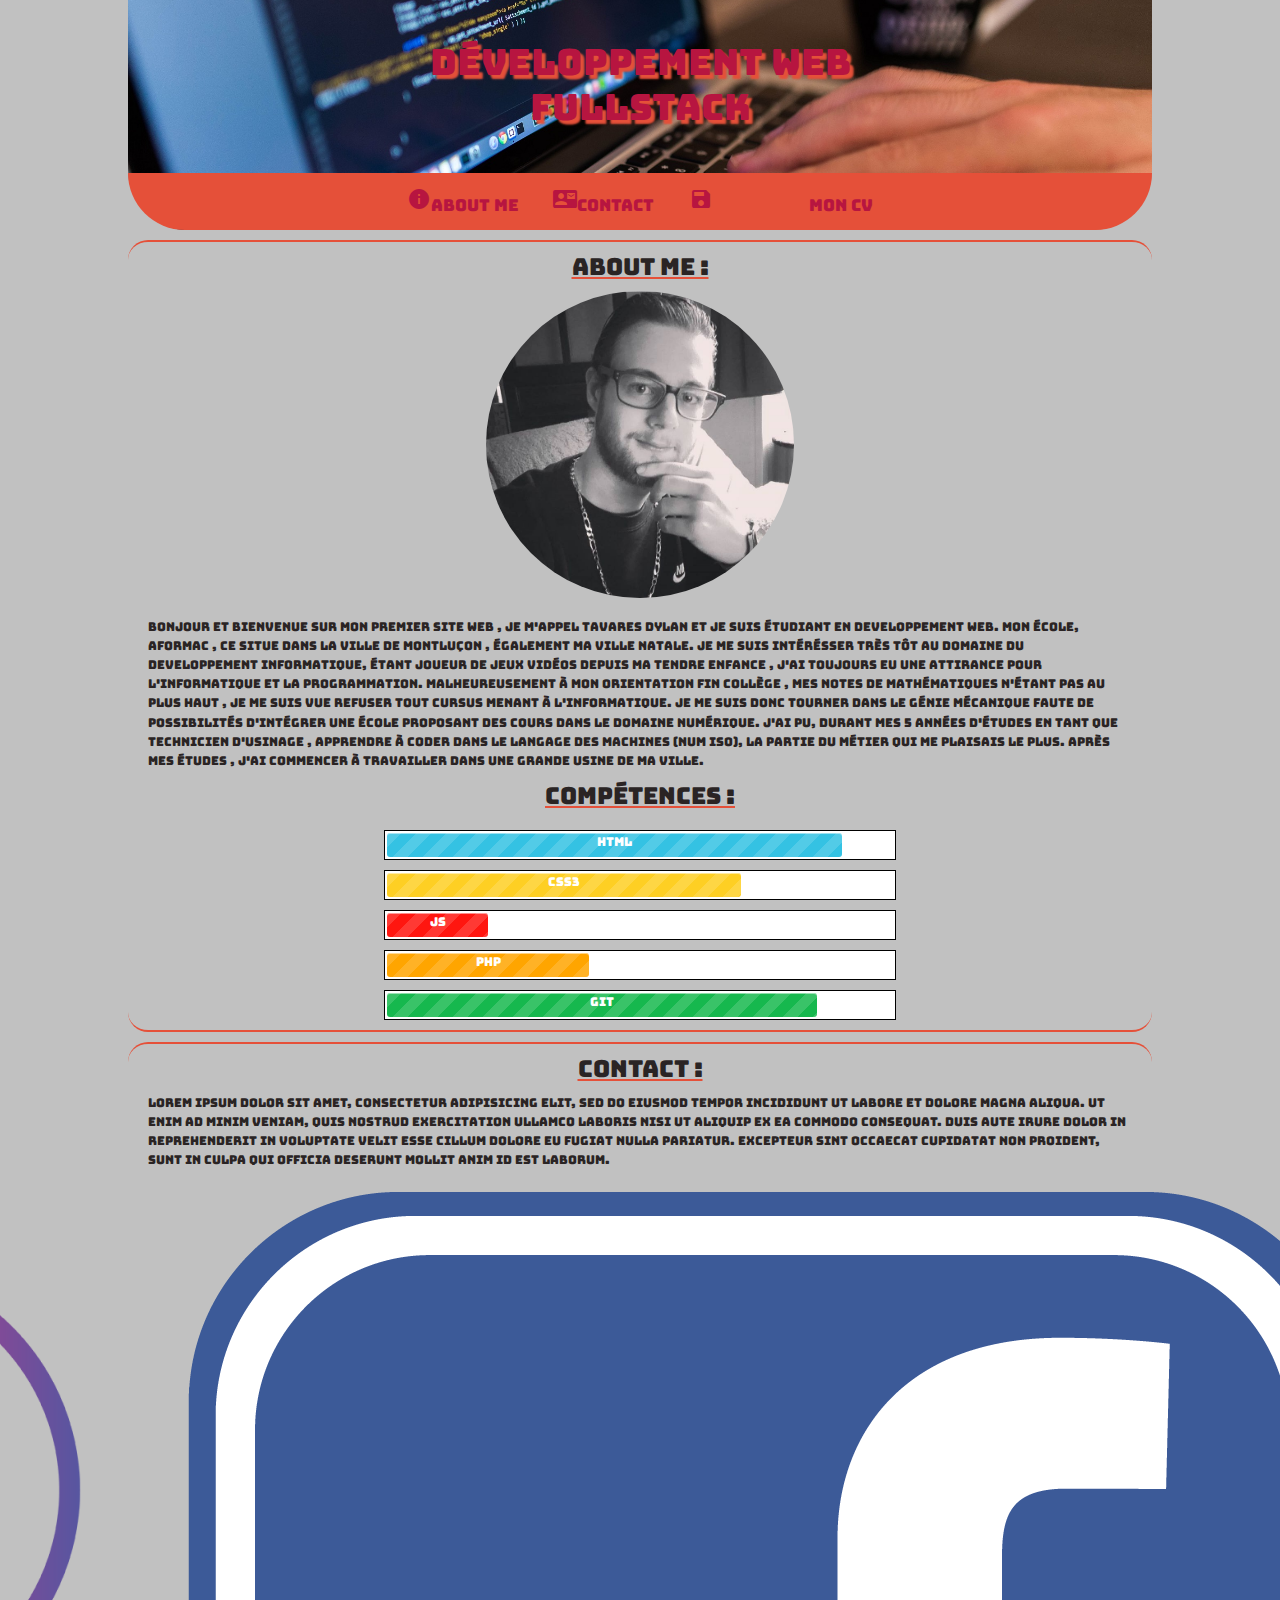
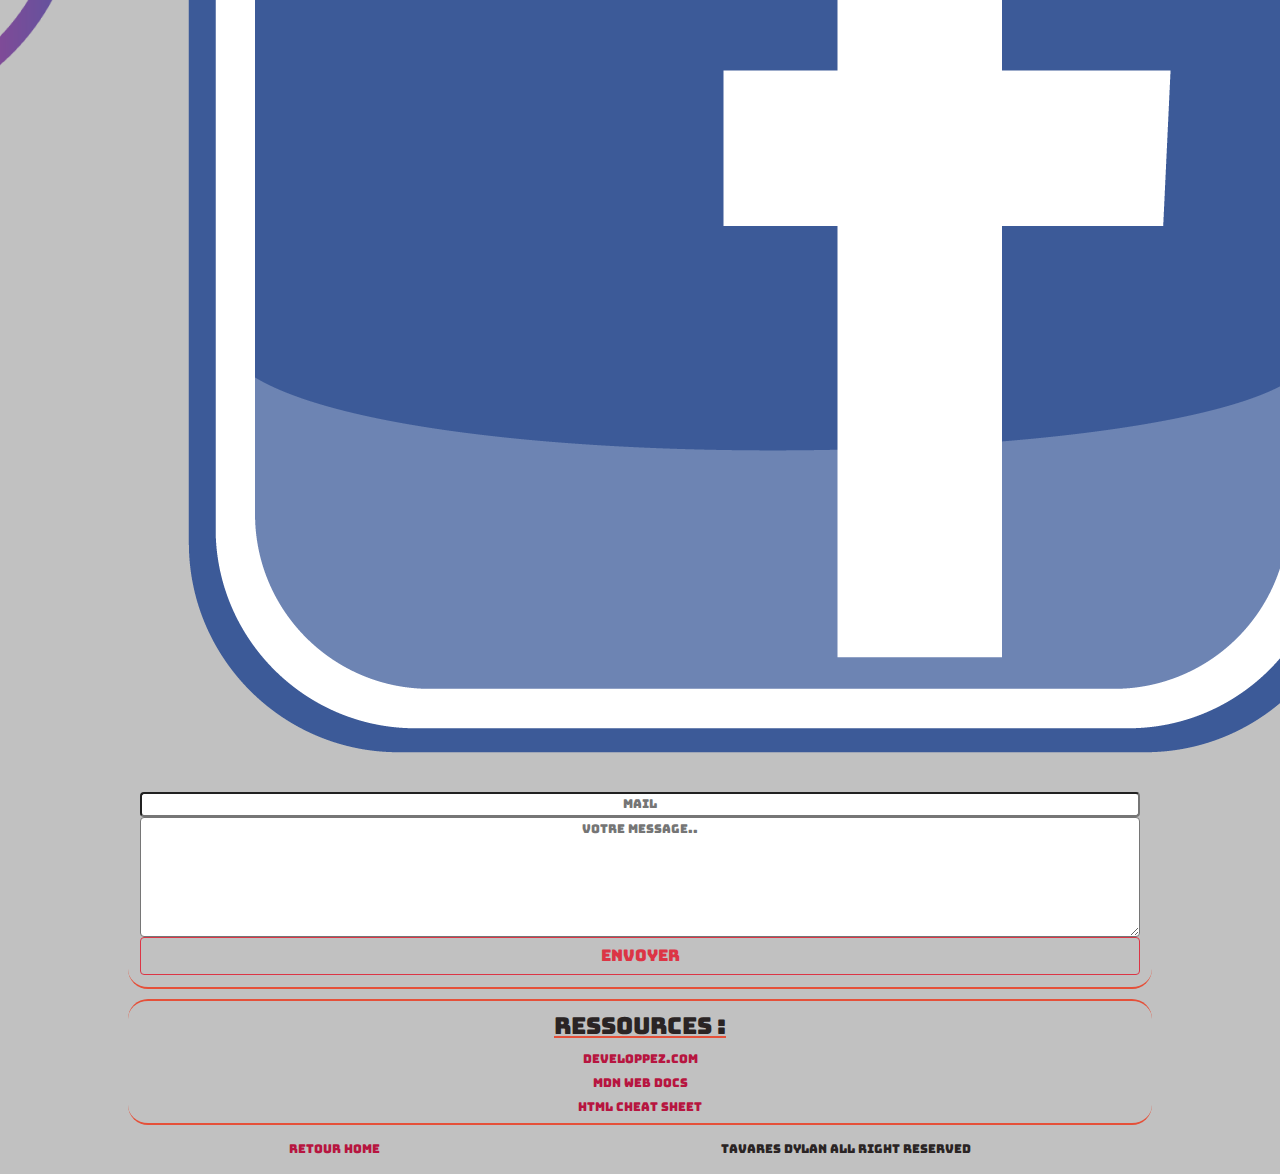
<file: www/public/index.html>
<!DOCTYPE html>
	<html lang="fr">
	<head>
		<!-- Nom d'onglet -->
		<title> TAVARES DYLAN </title>
		<!-- Meta -->
		<meta name="description" content=" Tavares Dylan Développeur Web Junior HTML5/CSS3 Contact 06/14/14/42/56"/>
		<!-- Meta ViewPort -->
		<meta name="viewport" content="width=device-width, initial-scale=1, shrink-to-fit=no">
		<!-- BootStrap CDN -->
		<link rel="stylesheet" href="https://stackpath.bootstrapcdn.com/bootstrap/4.3.1/css/bootstrap.min.css" integrity="sha384-ggOyR0iXCbMQv3Xipma34MD+dH/1fQ784/j6cY/iJTQUOhcWr7x9JvoRxT2MZw1T" crossorigin="anonymous">
		<!-- Reset CSS (mettre avant style.css)-->
		<link rel="stylesheet" type="text/css" href="assets/css/reset.css">
		<!-- Feuille de style -->
		<link rel="stylesheet" type="text/css" href="assets/css/style.css">
		<!-- Police Perso -->
		<link href="https://fonts.googleapis.com/css?family=Bungee" rel="stylesheet">
		<!-- Materials Icons -->
		<link rel="stylesheet" href="https://fonts.googleapis.com/icon?family=Material+Icons">
		<!-- Encodage caractères -->
		<meta charset="utf-8">

	</head>

		<body>

			<header id="header">
					<!-- Titre Principal de la page -->
				<div class="container">
				<h1 id="titre">Développement Web <br/>
				Fullstack</h1>
				</div>

				<!-- Menu de navigation -->
				<div>
				<nav class="container-fluid" id="nav">
					<ul id="listnav">			
						<div class="pucenav">
						<li class="pucenav"><a href="#aboutme"><i class="material-icons">info</i>ABOUT ME</a></li>
						</div>
						<li class="pucenav"><a href="#h2contact" target="blank"><i class="material-icons">contact_mail</i>CONTACT</a></li>

						<li class="pucenav"><a href="assets/dl/TAVARES DYLAN CV industrie 14.02.19.pdf" target="blank"><i class="material-icons">save_alt</i>Mon CV</a></li>

					</ul>
				</nav>
				</div>
			</header>

			<section>

				<article>
					<h2 id="aboutme">About me :</h2>
						<img id="photo" src="assets/img/photo_dylan.jpg"><br/>
						<p id="aboutmeP">Bonjour et bienvenue sur mon premier site web , je m'appel Tavares Dylan et je suis étudiant en developpement web. Mon école, Aformac , ce situe dans la ville de montluçon , également ma ville natale. Je me suis intérésser très tôt au domaine du developpement informatique, étant joueur de jeux vidéos depuis ma tendre enfance , j'ai toujours eu une attirance pour l'informatique et la programmation. Malheureusement à mon orientation fin collège , mes notes de mathématiques n'étant pas au plus haut , je me suis vue refuser tout cursus menant à l'informatique. Je me suis donc tourner dans le génie mécanique faute de possibilités d'intégrer une école proposant des cours dans le domaine numérique. J'ai pu, durant mes 5 années d'études en tant que technicien d'usinage , apprendre à coder dans le langage des machines (Num ISO), la partie du métier qui me plaisais le plus. Après mes études , j'ai commencer à travailler dans une grande usine de ma ville.
						</p>

						<h3 id="h3comp">Compétences :</h3>
							<div id="comp">
								<div class="progressbarre blue stripes"><span style="width: 90%">HTML</span></div>
								<div class="progressbarre jaune stripes"><span style="width: 70%">CSS3</span></div>
								<div class="progressbarre rouge stripes"><span style="width: 20%">JS</span></div>
								<div class="progressbarre orange stripes"><span style="width: 40%">PHP</span></div>
								<div class="progressbarre menthe stripes"><span style="width: 85%">GIT</span></div>
							</div>			
				</article>

				<article id="contact">
					<h2 id="h2contact">CONTACT :</h2>
						<p>Lorem ipsum dolor sit amet, consectetur adipisicing elit, sed do eiusmod
						tempor incididunt ut labore et dolore magna aliqua. Ut enim ad minim veniam,
						quis nostrud exercitation ullamco laboris nisi ut aliquip ex ea commodo
						consequat. Duis aute irure dolor in reprehenderit in voluptate velit esse
						cillum dolore eu fugiat nulla pariatur. Excepteur sint occaecat cupidatat non
						proident, sunt in culpa qui officia deserunt mollit anim id est laborum.</p>

					<div id="logos_contact">
						<a href="https://www.instagram.com/dylan.03100/" target="blank"><img id="logoinsta"src="assets/img/instalogo.png" alt="Logo Insta"title="Redirection Instagram"></a>

						<a href="https://www.facebook.com/dylan.tavares.9" target="blank"><img id="logofacebook" src="assets/img/facebook.png" alt="Logo Facebook" title="Redirection Facebook"></a>

						<a href="https://github.com/TavaresDylan" target="blank"><img id="logogithub"src="assets/img/Giticon.png" alt="logo gitub" title="Redirection Github"></a>
					</div>

					<form method="Post" id="formulaire">
						<input class="rounded" type="email" name="email" placeholder="Mail" required="true">
						<textarea class="rounded" id="textarea" placeholder="Votre message.."></textarea>
						<button id="subBtn" type="submit" class="btn btn-outline-danger">Envoyer</button>
					</form>

				</article>

				<article id="ressources">

					<h2>RESSOURCES :</h2>
						<a class="liens_ressources" id="liensdeveloppez.com"href="https://www.developpez.com/">Developpez.com</a>
						<a class="liens_ressources" id="lienmdn"href="https://developer.mozilla.org/fr/">MDN web docs</a>
						<a class="liens_ressources" id="lienhtmlcheat" href="https://htmlcheatsheet.com/">HTML Cheat Sheet</a>

				</article>

			</section>
			
			<footer>
				<a id="retourhome" href="#nav">Retour Home</a>
				<p id="pfooter">Tavares Dylan all right reserved</p>
			</footer>
			
		</body>
	</html>
</file>
<file: www/public/assets/css/style.css>
/* GENERAL *//* GENERAL *//* GENERAL */
body{
		font-family: 'Bungee' , impact , arial , sans serif;
		background-color: #c1c1c1;
		font-size: 12px;
		line-height: 1.6em;
		color: #2a2424;
		box-sizing: border-box;
		width: 80%;
		margin: 0 auto;
}
header{
	display: flex;
	flex-direction: column;
	justify-content: space-between;
	background-image: url(../img/background.jpg);
	background-repeat: no-repeat;
	background-position: center;
	background-size: cover;
	border-radius: 0px 0px 60px 60px;
	height: 230px;
}
h1{
	margin-top: 40px;
	font-size: 4vh;
	line-height: 5vh;
	text-align: center;
	color: #b71540;
	text-shadow: 4px 4px 2px #e55039;
}
nav{
	font-size: 1.8svh;
	background: rgba(229, 80, 57,1);
	display: flex;
	justify-content: center;
	border-radius: 0 0 60px 60px;
    height: 57px;
}
ul{
	display: flex;
	justify-content: space-around;
	width: 500px;
}
a{
	color: #b71540;
}
a:hover{
	color: #f6b93b;
	text-decoration: none;
}
#photo{
	display: block;
	margin: 0 auto;
	height: 30%;
	width: 30%;
	border-radius: 50%;
}
h2{
	font-size: 2.6vh;
	text-align: center;
	text-decoration: underline;
	text-decoration-color: #e55039;
	color: #2a2424;
	padding-bottom: 15px;
	margin-top: 15px;
}
h3{
	text-align: center;
	text-decoration: underline;
	text-decoration-color: #e55039;
	color: #2a2424;
	padding-bottom: 15px;
	margin-top: 15px;
	font-size: 2.6vh;
}
p{
	margin: 0 20px;
}
article{
	margin-top: 10px;
	border-top: 2px #e55039 solid;
	border-radius: 20px;
	border-bottom: 2px #e55039 solid;
}
#logos_contact{
	display: flex;
	justify-content: center;
}
.logo{
	width: 50%;
}
form{
	display: flex;
	justify-content: center;
	flex-direction: column;
	margin: 12px 12px;
}
input, textarea{
	text-align: center;
}
textarea{
	min-height: 120px;
}
.googlemaps{
	display:flex;
	justify-content: center;
}
#ressources > a{
	display: flex;
	justify-content: center;
	margin-bottom: 5px;
}
footer{
	display: flex;
	justify-content: space-around;
	margin-bottom: 15px;
	margin-top: 15px;
}
/* Animation liens menu *//* Animation liens menu */
.pucenav {
  position: relative;
  display: flex;
  align-items: center;
}
.pucenav::before, .pucenav::after {
  content: '';
  position: absolute;
  left: 0;
  right: 0;
  height: 2px;
  background-color: #fa983a;
  transform: scaleX(0);
  transition: transform 0.5s ease;
}
.pucenav::before {
  top: 0;
  transform-origin: center right;
}
.pucenav:hover::before {
  transform-origin: center left;
  transform: scaleX(1);
}
.pucenav::after {
  bottom: 0;
  transform-origin: center left;
}
.pucenav:hover::after {
  transform-origin: center right;
  transform: scaleX(1);
}
.progressbarre{
  color: white;
  justify-content: center;
  background-color: white;
  border: 1px solid black;
  height: 30px;
  width: 50%;
  padding: 2px;
  margin: 10px auto; }
.progressbarre span {
  text-align: center;
  display: inline-block;
  height: 100%;
  border-radius: 3px;
  box-shadow: 0 1px 0 rgba(255, 255, 255, 0.5) inset;
  transition: width .4s ease-in-out; }

.blue span {
  background-color: #34c2e3; }

.rouge span {
  background-color: #FF1610; }

.orange span {
  background-color: orange; }

.jaune span {
  background-color: #fecf23;
  background-image: linear-gradient(top, #fecf23, #fd9215); }

.vert span {
  background-color: #a5df41;
  background-image: linear-gradient(top, #a5df41, #4ca916); }

.blert span {
  background-color: #0AACA6; }

.menthe span {
  background-color: #16B84E; }

.sarcelle span {
  background-color: #008E8E; }

.beurre span {
  background-color: #F0E36B; }

  .violet span {
	background-color: rgb(156, 23, 127); }

.stripes span {
  background-size: 30px 30px;
  background-image: linear-gradient(135deg, rgba(255, 255, 255, 0.15) 25%, transparent 25%, transparent 50%, rgba(255, 255, 255, 0.15) 50%, rgba(255, 255, 255, 0.15) 75%, transparent 75%, transparent);
  animation: animate-stripes 5s linear infinite; }

@keyframes animate-stripes {
  0% {
    background-position: 0 0; }
  100% {
    background-position: 60px 0; } }
</file>
